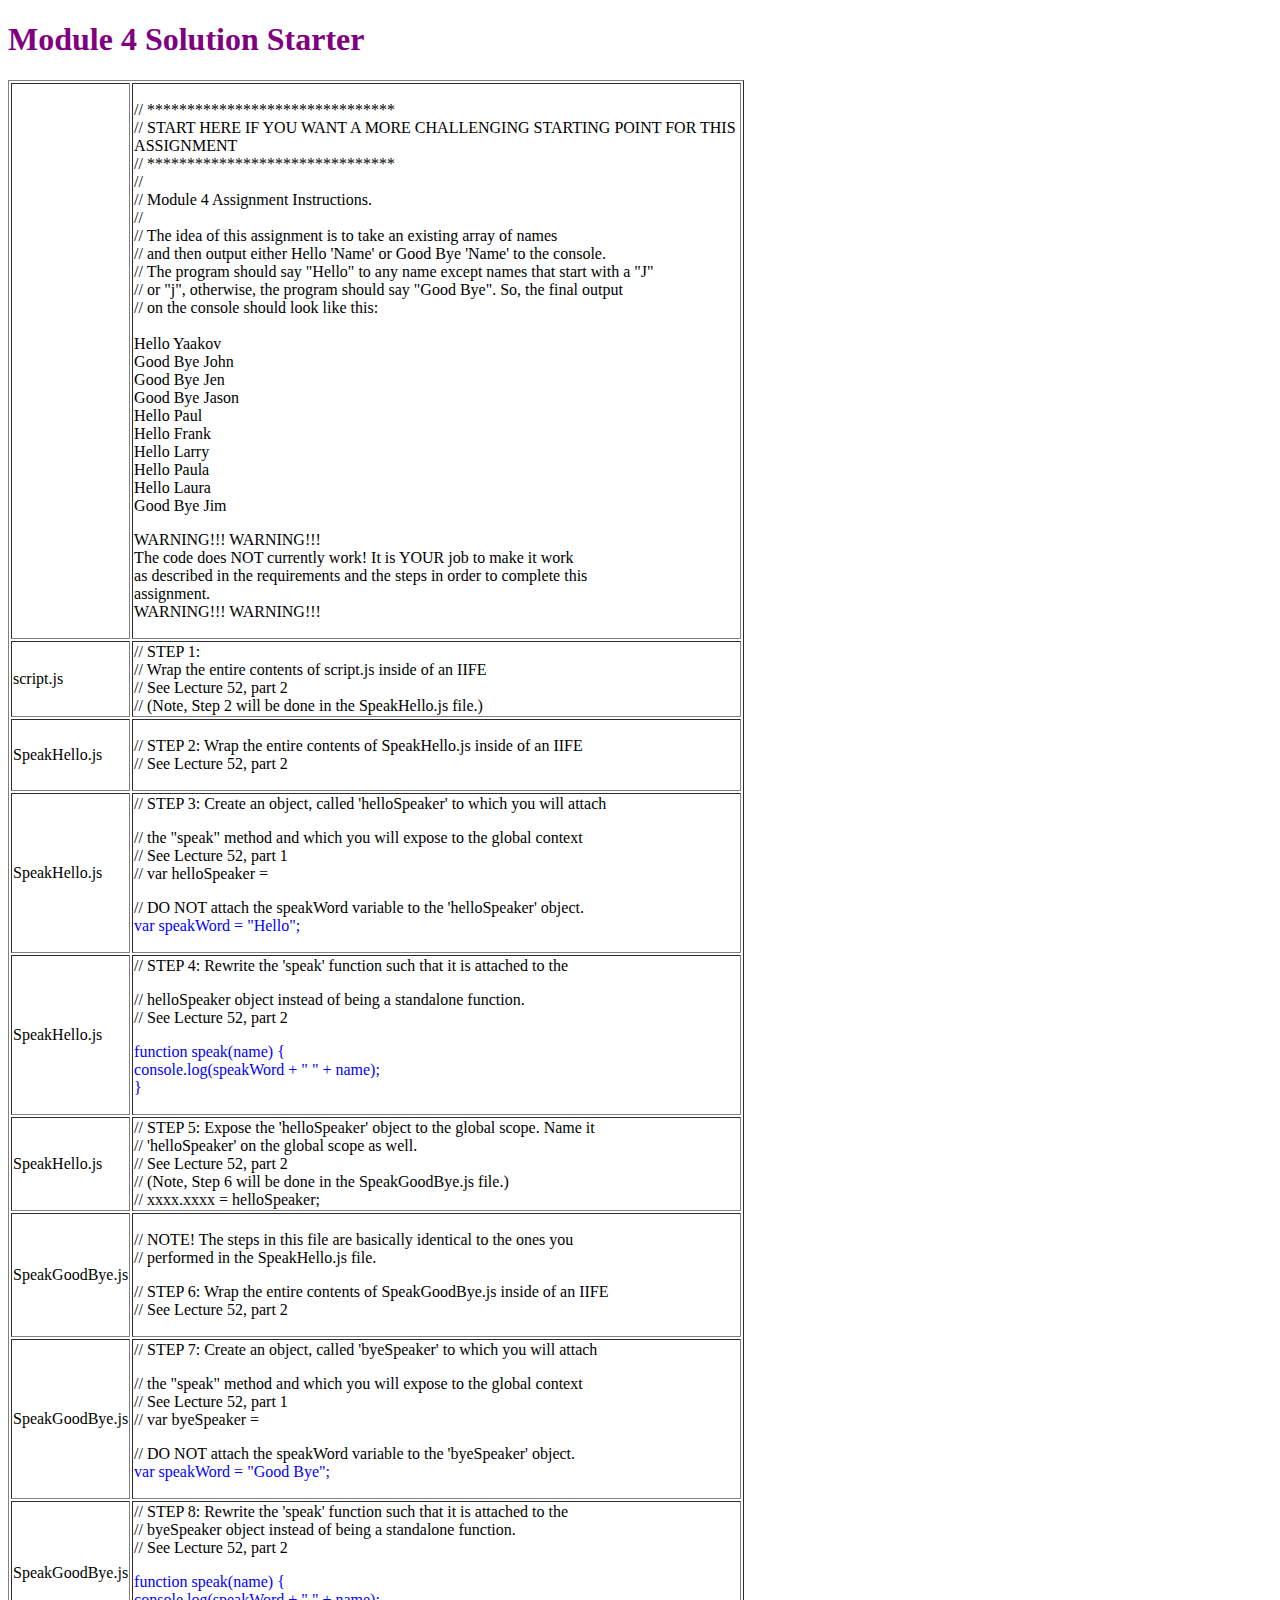
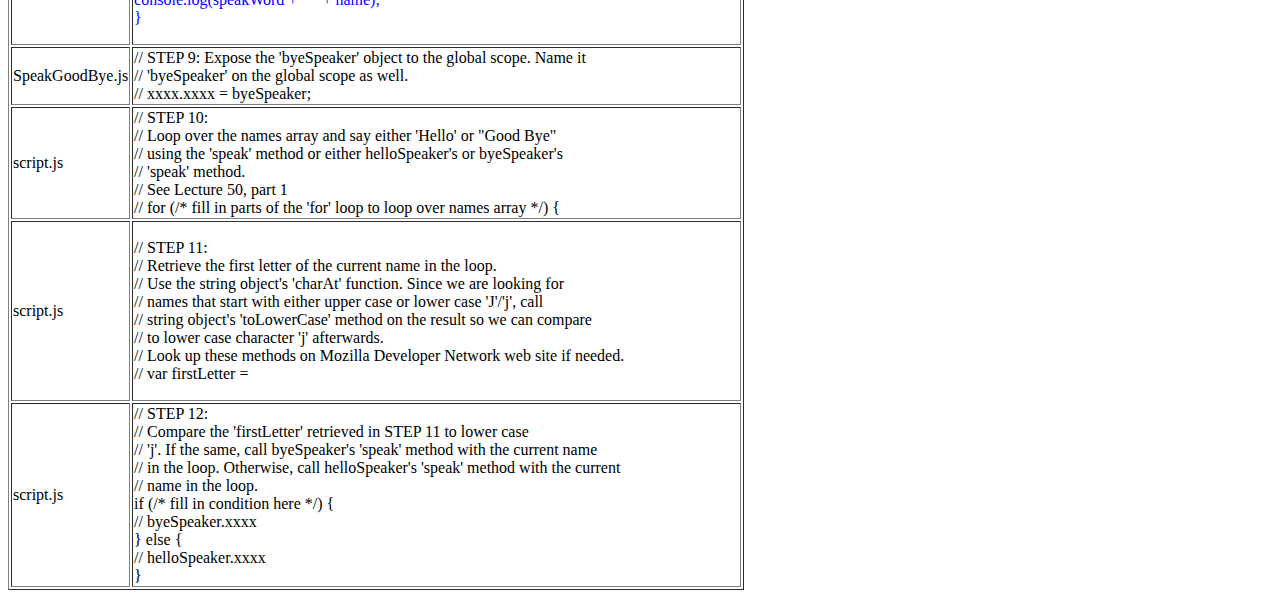
<file: index.html>
<!DOCTYPE html>
<html>
<head>
  <meta charset="utf-8">
  <title>Module 4 Solution Starter</title>
  <link rel="stylesheet" type="text/css" href="style.css">
  <script>
    var names = []; // DO NOT REMOVE
  </script>
  <script src="hello.js"></script>
  <script src="bye.js"></script>
  <script src="script.js"></script>
</head>
<body>
  <h1>Module 4 Solution Starter</h1>

<table style="width: 736px;" border="1">
<tbody>
<tr>
<td style="width: 30px;"></td>
<td style="width: 700px;">
<p>// *******************************<br />
// START HERE IF YOU WANT A MORE CHALLENGING STARTING POINT FOR THIS ASSIGNMENT<br />
// *******************************<br />
//<br />
// Module 4 Assignment Instructions.<br />
//<br />
// The idea of this assignment is to take an existing array of names<br />
// and then output either Hello 'Name' or Good Bye 'Name' to the console.<br />
// The program should say "Hello" to any name except names that start with a "J"<br />
// or "j", otherwise, the program should say "Good Bye". So, the final output<br />
// on the console should look like this:
<br /><br />
Hello Yaakov<br />
Good Bye John<br />
Good Bye Jen<br />
Good Bye Jason<br />
Hello Paul<br />
Hello Frank<br />
Hello Larry<br />
Hello Paula<br />
Hello Laura<br />
Good Bye Jim</p>

<p>WARNING!!! WARNING!!!<br />
The code does NOT currently work! It is YOUR job to make it work<br />
as described in the requirements and the steps in order to complete this<br />
assignment.<br />
WARNING!!! WARNING!!!</p>
</td>
</tr>

<tr>
<td style="width: 30px;">script.js</td>
<td style="width: 700px;">
// STEP 1:<br />// Wrap the entire contents of script.js inside of an IIFE<br />
// See Lecture 52, part 2<br />
// (Note, Step 2 will be done in the SpeakHello.js file.)</td>
</tr>

<tr>
<td style="width: 30px;">SpeakHello.js</td>
<td style="width: 700px;">
<p>// STEP 2: Wrap the entire contents of SpeakHello.js inside of an IIFE<br />// See Lecture 52, part 2</p>
</td>
</tr>

<tr>
<td style="width: 30px;">SpeakHello.js</td>
<td style="width: 700px;">// STEP 3: Create an object, called 'helloSpeaker' to which you will attach
<p>// the "speak" method and which you will expose to the global context<br />// See Lecture 52, part 1<br />// var helloSpeaker =</p>
<p>// DO NOT attach the speakWord variable to the 'helloSpeaker' object.<br />
<span style= "color:blue" >var speakWord = "Hello";</span></p>
</td>
</tr>

<tr>
<td style="width: 30px;">SpeakHello.js</td>
<td style="width: 700px;">// STEP 4: Rewrite the 'speak' function such that it is attached to the
<p>// helloSpeaker object instead of being a standalone function.<br />// See Lecture 52, part 2</p>
<p style= "color:blue">
function speak(name) {<br />
console.log(speakWord + " " + name);<br />
}</p>
</td>
</tr>

<tr>
<td style="width: 30px;">SpeakHello.js</td>
<td style="width: 700px;">// STEP 5: Expose the 'helloSpeaker' object to the global scope. Name it<br />
// 'helloSpeaker' on the global scope as well.<br />// See Lecture 52, part 2<br />
// (Note, Step 6 will be done in the SpeakGoodBye.js file.)<br />// xxxx.xxxx = helloSpeaker;</td>
</tr>

<tr>
<td style="width: 30px;">SpeakGoodBye.js</td>
<td style="width: 700px;">
<p>// NOTE! The steps in this file are basically identical to the ones you<br />// performed in the SpeakHello.js file.</p>
<p>// STEP 6: Wrap the entire contents of SpeakGoodBye.js inside of an IIFE<br />// See Lecture 52, part 2</p>
</td>
</tr>

<tr>
<td style="width: 30px;">SpeakGoodBye.js</td>
<td style="width: 700px;">// STEP 7: Create an object, called 'byeSpeaker' to which you will attach
<p>// the "speak" method and which you will expose to the global context<br />// See Lecture 52, part 1<br />
// var byeSpeaker =</p>
<p>// DO NOT attach the speakWord variable to the 'byeSpeaker' object.<br /> <span style= "color:blue" >var speakWord = "Good Bye"; </span></p>
</td>
</tr>

<tr>
<td style="width: 30px;">SpeakGoodBye.js</td>
<td style="width: 700px;">// STEP 8: Rewrite the 'speak' function such that it is attached to the<br />
// byeSpeaker object instead of being a standalone function.<br />
// See Lecture 52, part 2<br />
<p style= "color:blue" >function speak(name) {<br />
console.log(speakWord + " " + name);<br />
}
</p>
</td>
</tr>

<tr>
<td style="width: 30px;">SpeakGoodBye.js</td>
<td style="width: 700px;">// STEP 9: Expose the 'byeSpeaker' object to the global scope. Name it<br />// 'byeSpeaker' on the global scope as well.<br />// xxxx.xxxx = byeSpeaker;</td>
</tr>

<tr>
<td style="width: 30px;">script.js</td>
<td style="width: 700px;">// STEP 10:<br />// Loop over the names array and say either 'Hello' or "Good Bye"<br />
// using the 'speak' method or either helloSpeaker's or byeSpeaker's<br />// 'speak' method.<br />
// See Lecture 50, part 1<br />
// for (/* fill in parts of the 'for' loop to loop over names array */) {</td>
</tr>

<tr>
<td style="width: 30px;">script.js</td>
<td style="width: 700px;">
<p>// STEP 11:<br /> 
// Retrieve the first letter of the current name in the loop.<br /> 
// Use the string object's 'charAt' function. Since we are looking for<br /> 
// names that start with either upper case or lower case 'J'/'j', call<br /> 
// string object's 'toLowerCase' method on the result so we can compare<br /> 
// to lower case character 'j' afterwards.<br /> 
// Look up these methods on Mozilla Developer Network web site if needed.<br /> 
// var firstLetter =</p>
</td>
</tr>

<tr>
<td style="width: 30px;">script.js</td>
<td style="width: 700px;">// STEP 12:<br /> 
// Compare the 'firstLetter' retrieved in STEP 11 to lower case<br /> 
// 'j'. If the same, call byeSpeaker's 'speak' method with the current name<br /> 
// in the loop. Otherwise, call helloSpeaker's 'speak' method with the current<br /> 
// name in the loop.<br /> 
if (/* fill in condition here */) {<br /> 
// byeSpeaker.xxxx<br /> 
} else {<br /> 
// helloSpeaker.xxxx<br /> }</td>
</tr>

</tbody>
</table>


</body>
</html>
</file>
<file: style.css>
h1{
    color: purple;
    font-weight:bold;
}
p{
    font-weight:100;
}
</file>
